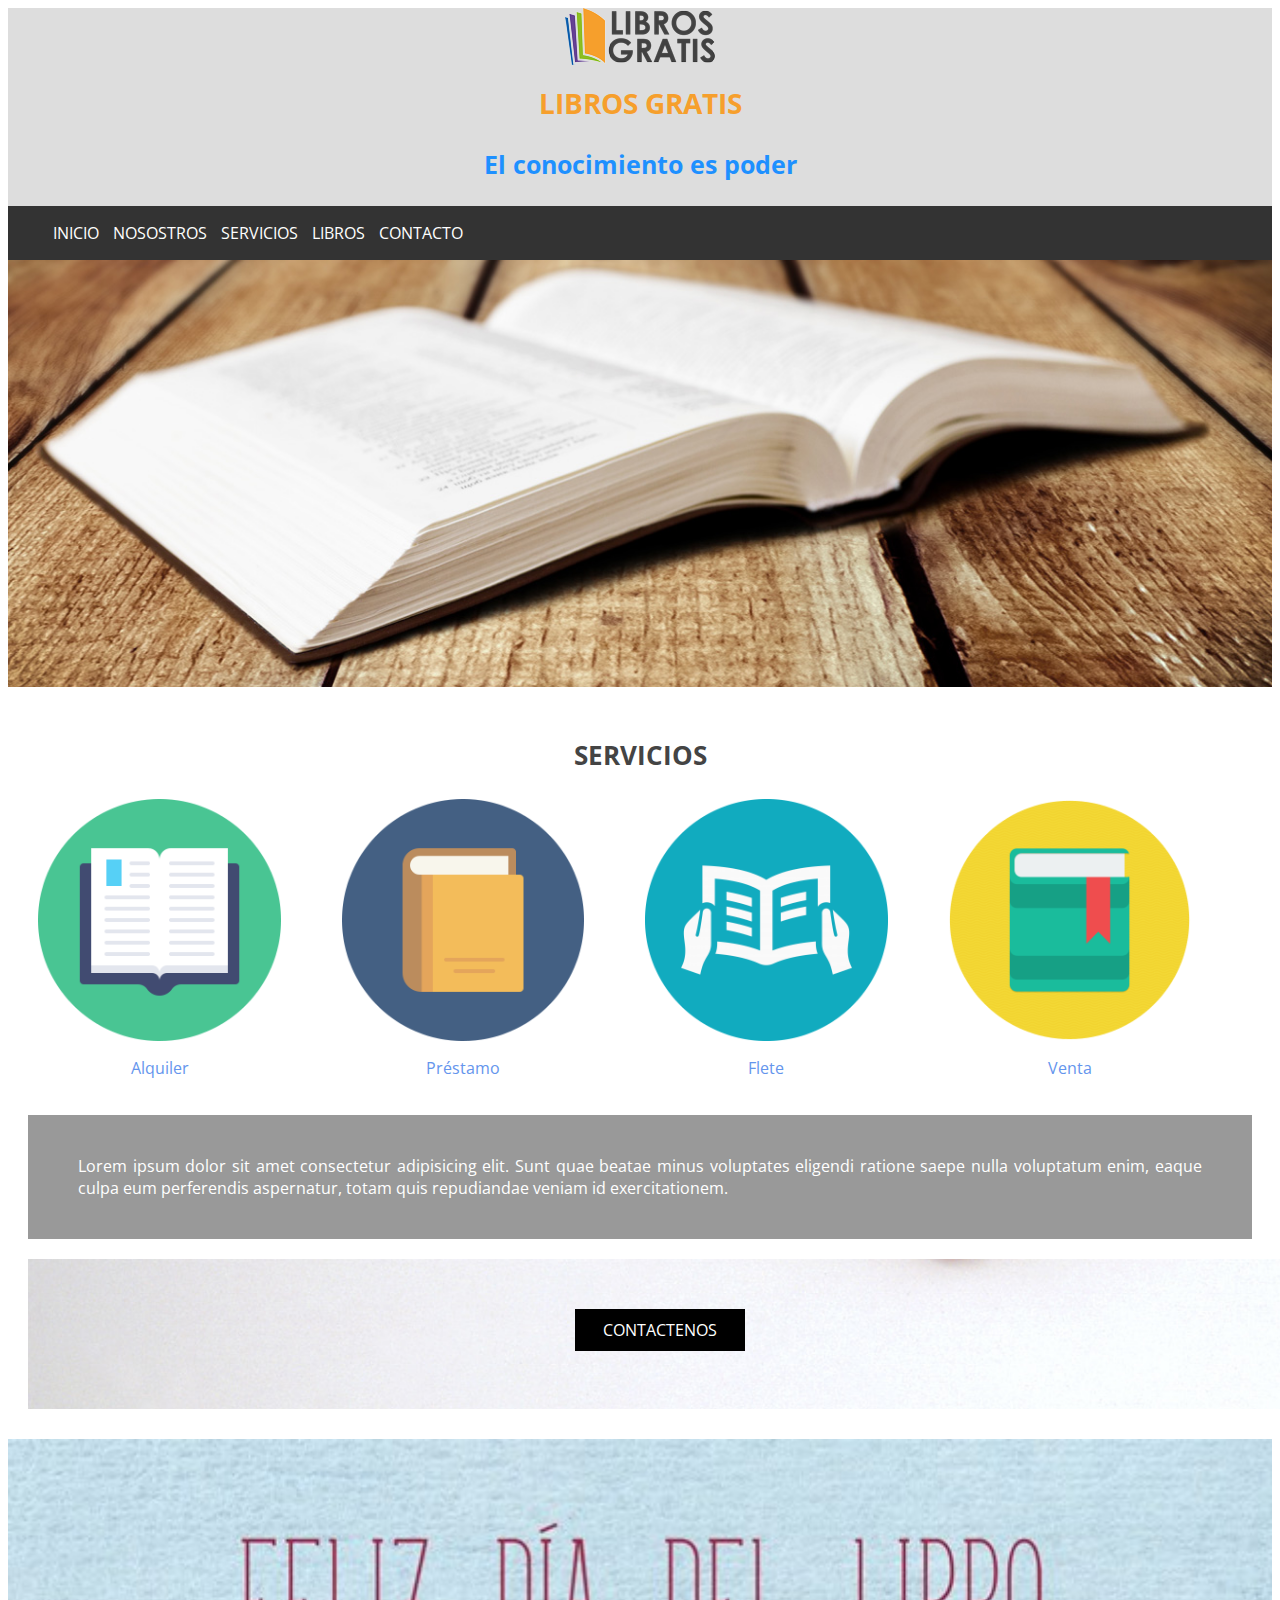
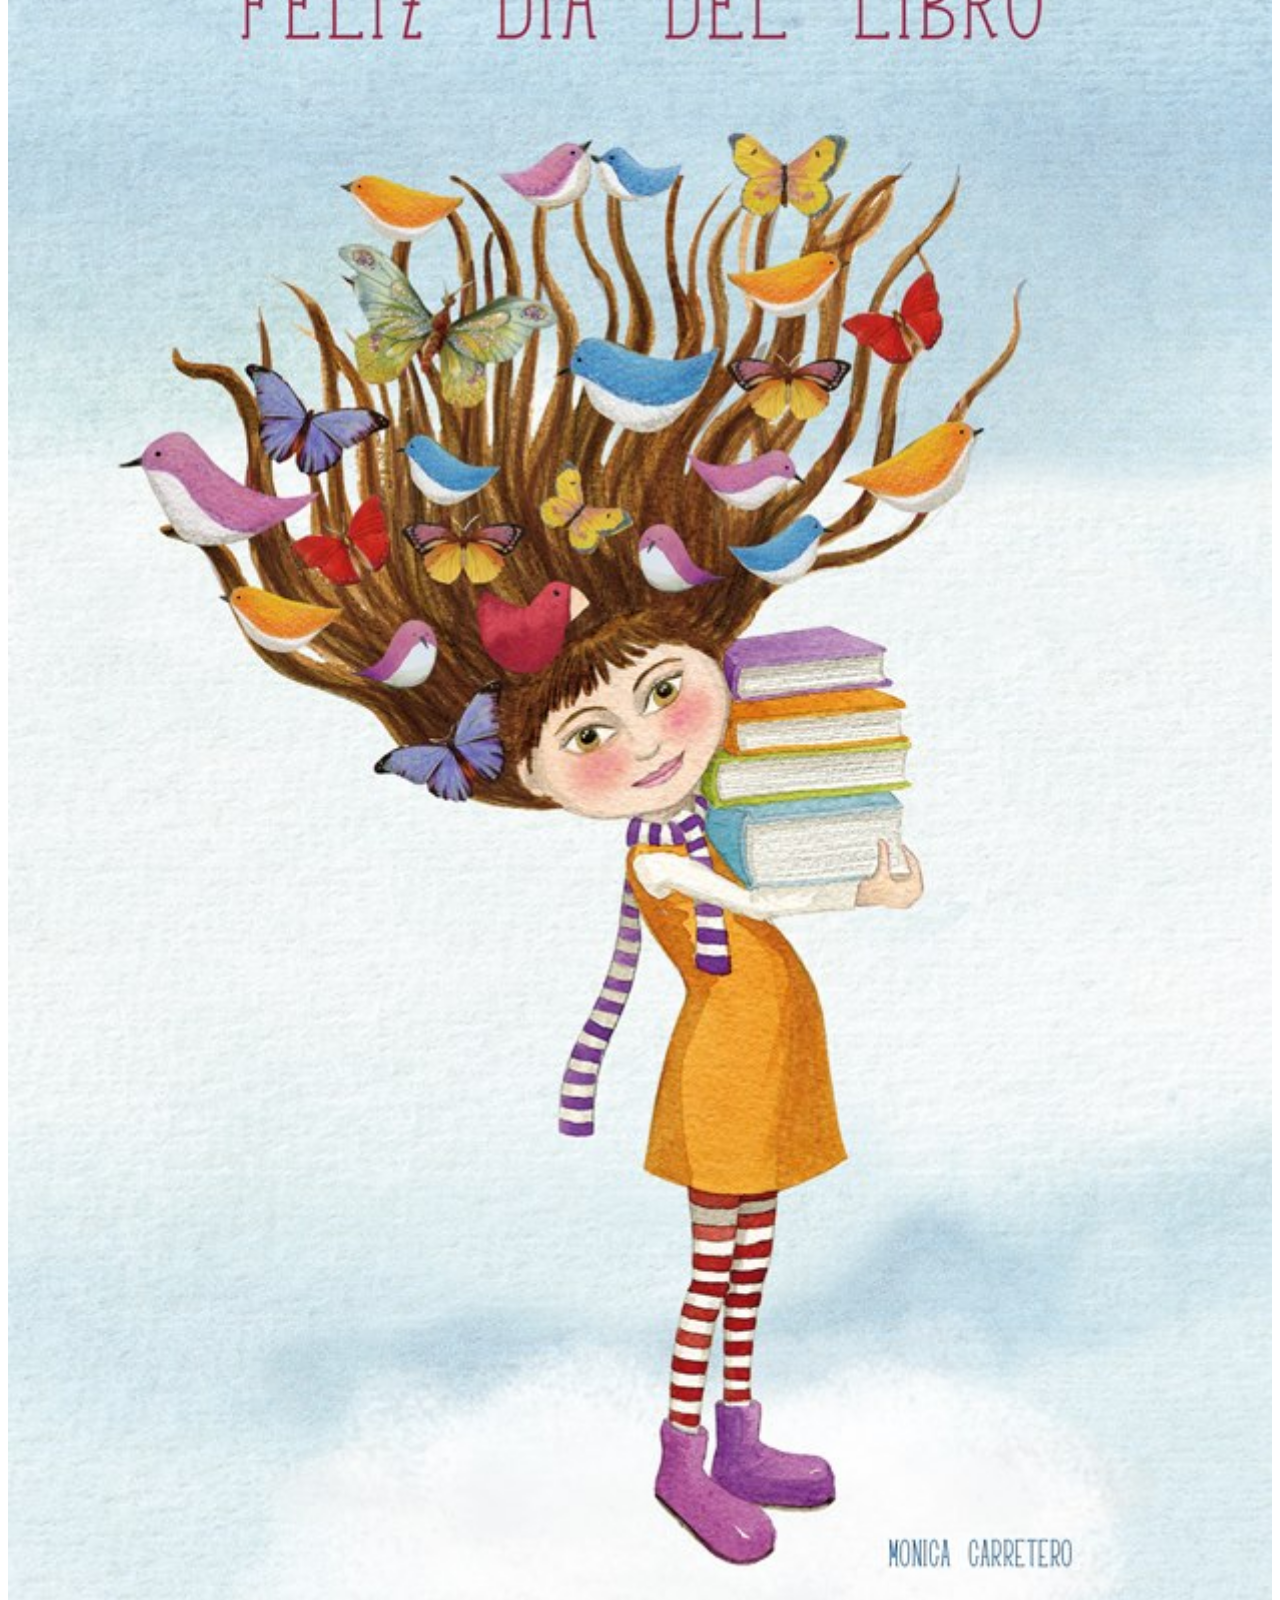
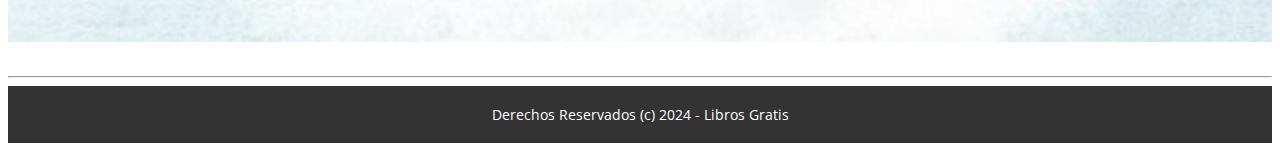
<file: index.html>
<!DOCTYPE html>
<html lang="es">

<head>
    <meta charset="UTF-8">
    <meta name="viewport" content="width=device-width, initial-scale=1.0">

    <!-- contniendio de la pagina web -->
    <meta name="description" content="Esta es mi primera pagina web">

    <!-- para el motor de busquedad busque mi pagina / escanear-->
    <meta name="robots" content="">

    <!-- palabras claves -->
    <meta name="keywords" content="pagina, website, sitio web,m primera">


    <link rel="stylesheet" href="./css/estilos.css">

    <title>Proyecto1</title>

</head>

<body>

    <header class="cabecera">
        <img src="./imagenes/logo.png" alt="logo" title="logo">

        <h1>libros gratis</h1>
        <h3>El conocimiento es poder</h3>
    </header>


    <nav class="menu">
        <ul>
            <li>
                <a href="index.html">INICIO</a>
            </li>
            <li>
                <a href="nosotros.html">NOSOSTROS</a>
            </li>
            <li>
                <a href="servicios.html">SERVICIOS</a>
            </li>

            <li>
                <a href="libros.html">LIBROS</a>
            </li>
            <li>
                <a href="contactos.html">CONTACTO</a>
            </li>
        </ul>
    </nav>



    <section class="cuerpo">
        <img class="slider" src="./imagenes/cabecera.jpg" alt="cabecera" title="cabecera">


        <article class="iconos">
            <h3>Servicios</h3>

            <div>
                <img src="./imagenes/icono-1.png" alt="icono1" title="icono1">
                <p>Alquiler</p>
            </div>

            <div>
                <img src="./imagenes/icono-2.png" alt="icono2" title="icono2">
                <p>Préstamo</p>
            </div>

            <div>
                <img src="./imagenes/icono-3.png" alt="icono3" title="icono3">
                <p>Flete</p>
            </div>

            <div>
                <img src="./imagenes/icono-4.png" alt="icono4" title="icono4">
                <p>Venta</p>
            </div>

        </article>


        <article class="bienvenida">
            <p>
                Lorem ipsum dolor sit amet consectetur adipisicing elit. Sunt quae beatae minus voluptates eligendi
                ratione saepe nulla voluptatum enim, eaque culpa eum perferendis aspernatur, totam quis repudiandae
                veniam id exercitationem.
            </p>
        </article>


        <article class="parallax">
            <a href="contactos.html">CONTACTENOS</a>
        </article>


        <article class="publicidad">
            <img src="./imagenes/publicidad2.jpg" alt="publicidad2" title="publicidad2">
        </article>

    </section>








    <hr>
    <footer class="piedepagina">
        <p>Derechos Reservados (c) 2024 - Libros Gratis</p>
    </footer>


</body>

</html>
</file>
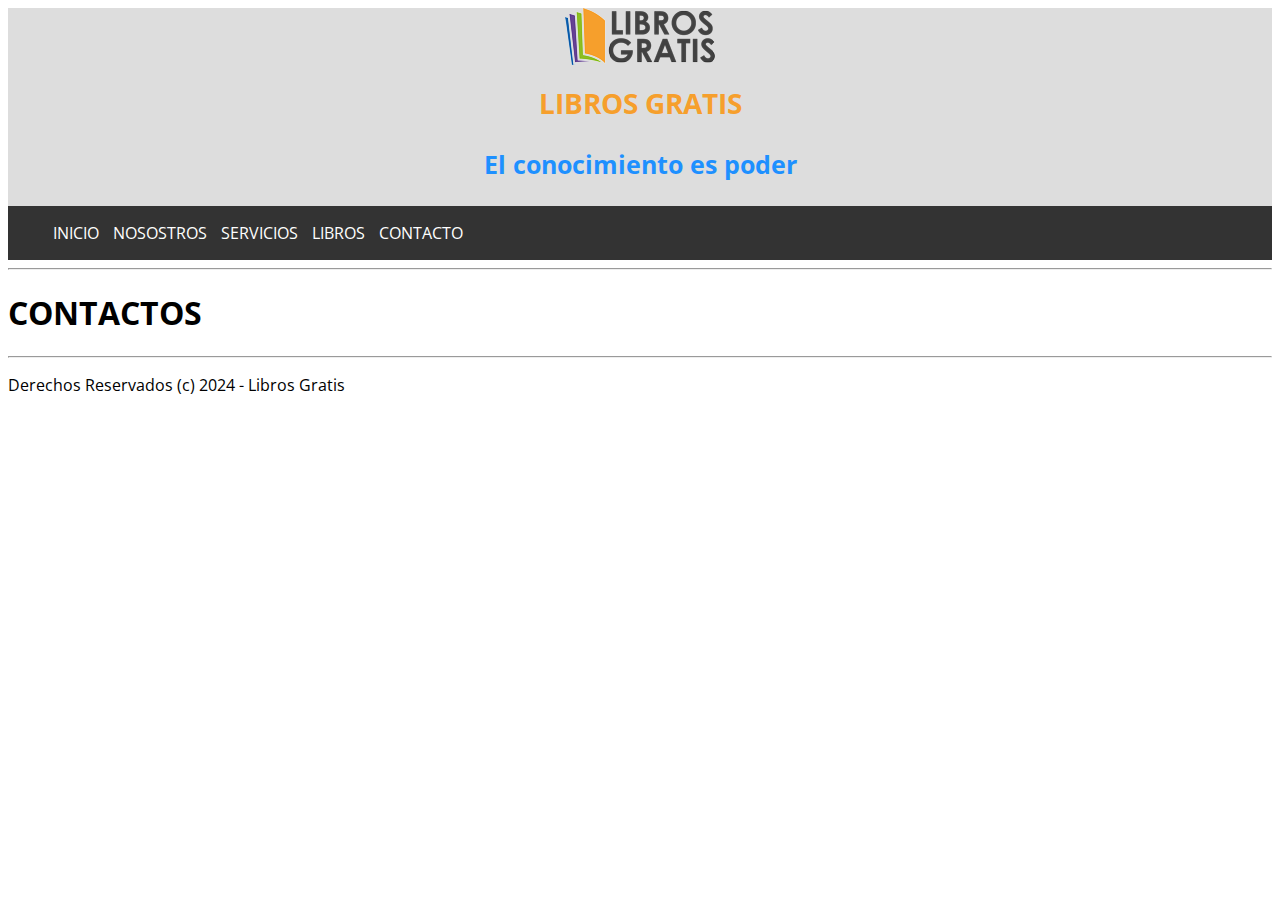
<file: contactos.html>
<!DOCTYPE html>
<html lang="es">

<head>
    <meta charset="UTF-8">
    <meta name="viewport" content="width=device-width, initial-scale=1.0">

    <!-- contniendio de la pagina web -->
    <meta name="description" content="Esta es mi primera pagina web">

    <!-- para el motor de busquedad busque mi pagina / escanear-->
    <meta name="robots" content="">

    <!-- palabras claves -->
    <meta name="keywords" content="pagina, website, sitio web,m primera">


    <link rel="stylesheet" href="./css/estilos.css">

    <title>Proyecto1</title>

</head>

<body>

    <header class="cabecera">
        <img src="./imagenes/logo.png" alt="logo" title="logo">

        <h1>libros gratis</h1>
        <h3>El conocimiento es poder</h3>
    </header>

    <nav class="menu">
        <ul>
            <li>
                <a href="index.html">INICIO</a>
            </li>
            <li>
                <a href="nosotros.html">NOSOSTROS</a>
            </li>
            <li>
                <a href="servicios.html">SERVICIOS</a>
            </li>
            <li>
                <a href="libros.html">LIBROS</a>
            </li>
            <li>
                <a href="contactos.html">CONTACTO</a>
            </li>
        </ul>
    </nav>

    <hr>
    <section>
        <h1>CONTACTOS</h1>
    </section>



































    <hr>
    <footer>
        <p>Derechos Reservados (c) 2024 - Libros Gratis</p>
    </footer>


</body>

</html>
</file>
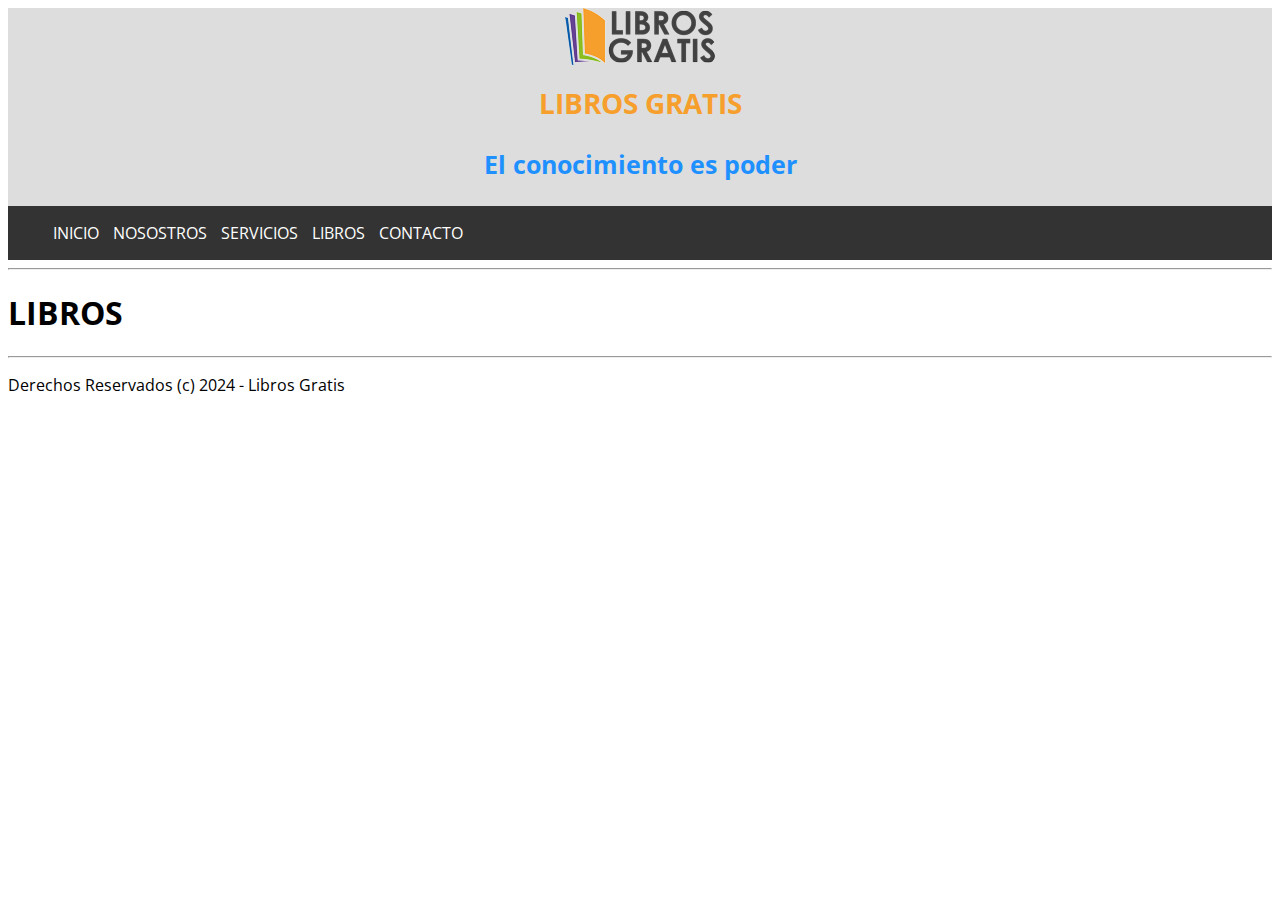
<file: libros.html>
<!DOCTYPE html>
<html lang="es">

<head>
    <meta charset="UTF-8">
    <meta name="viewport" content="width=device-width, initial-scale=1.0">

    <!-- contniendio de la pagina web -->
    <meta name="description" content="Esta es mi primera pagina web">

    <!-- para el motor de busquedad busque mi pagina / escanear-->
    <meta name="robots" content="">

    <!-- palabras claves -->
    <meta name="keywords" content="pagina, website, sitio web,m primera">


    <link rel="stylesheet" href="./css/estilos.css">

    <title>Proyecto1</title>

</head>

<body>

    <header class="cabecera">
        <img src="./imagenes/logo.png" alt="logo" title="logo">

        <h1>libros gratis</h1>
        <h3>El conocimiento es poder</h3>
    </header>

    <nav class="menu">
        <ul>
            <li>
                <a href="index.html">INICIO</a>
            </li>
            <li>
                <a href="nosotros.html">NOSOSTROS</a>
            </li>
            <li>
                <a href="servicios.html">SERVICIOS</a>
            </li>
            <li>
                <a href="libros.html">LIBROS</a>
            </li>
            <li>
                <a href="contactos.html">CONTACTO</a>
            </li>
        </ul>
    </nav>

    <hr>

    <section>
        <h1>LIBROS</h1>
    </section>
































    <hr>
    <footer>
        <p>Derechos Reservados (c) 2024 - Libros Gratis</p>
    </footer>


</body>

</html>
</file>
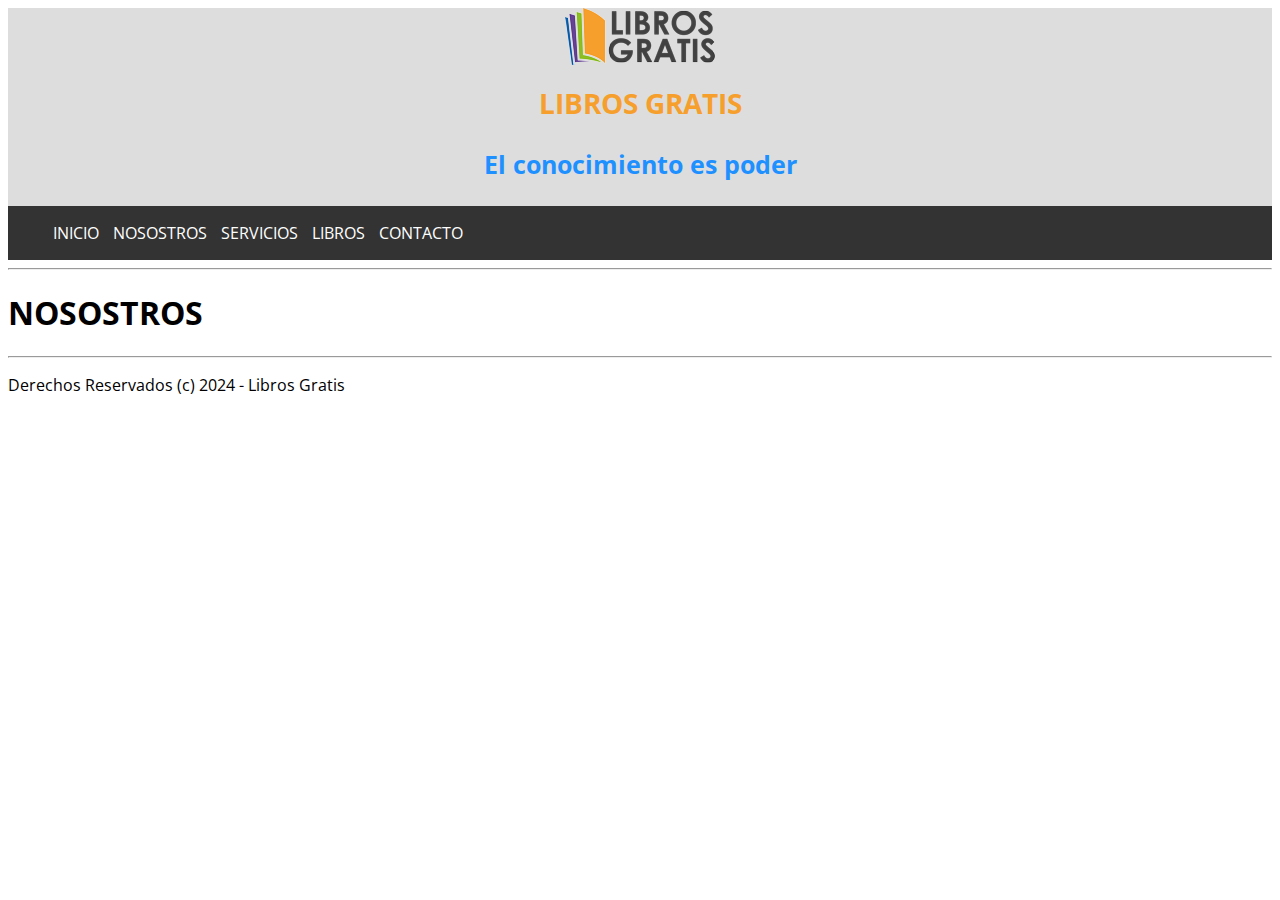
<file: nosotros.html>
<!DOCTYPE html>
<html lang="es">

<head>
    <meta charset="UTF-8">
    <meta name="viewport" content="width=device-width, initial-scale=1.0">

    <!-- contniendio de la pagina web -->
    <meta name="description" content="Esta es mi primera pagina web">

    <!-- para el motor de busquedad busque mi pagina / escanear-->
    <meta name="robots" content="">

    <!-- palabras claves -->
    <meta name="keywords" content="pagina, website, sitio web,m primera">


    <link rel="stylesheet" href="./css/estilos.css">

    <title>Proyecto1</title>

</head>

<body>

    <header class="cabecera">
        <img src="./imagenes/logo.png" alt="logo" title="logo">

        <h1>libros gratis</h1>
        <h3>El conocimiento es poder</h3>
    </header>

    <nav class="menu">
        <ul>
            <li>
                <a href="index.html">INICIO</a>
            </li>
            <li>
                <a href="nosotros.html">NOSOSTROS</a>
            </li>
            <li>
                <a href="servicios.html">SERVICIOS</a>
            </li>
            <li>
                <a href="libros.html">LIBROS</a>
            </li>
            <li>
                <a href="contactos.html">CONTACTO</a>
            </li>
        </ul>
    </nav>

    <hr>

    <section>
        <h1>NOSOSTROS</h1>
    </section>



































    <hr>
    <footer>
        <p>Derechos Reservados (c) 2024 - Libros Gratis</p>
    </footer>


</body>

</html>
</file>
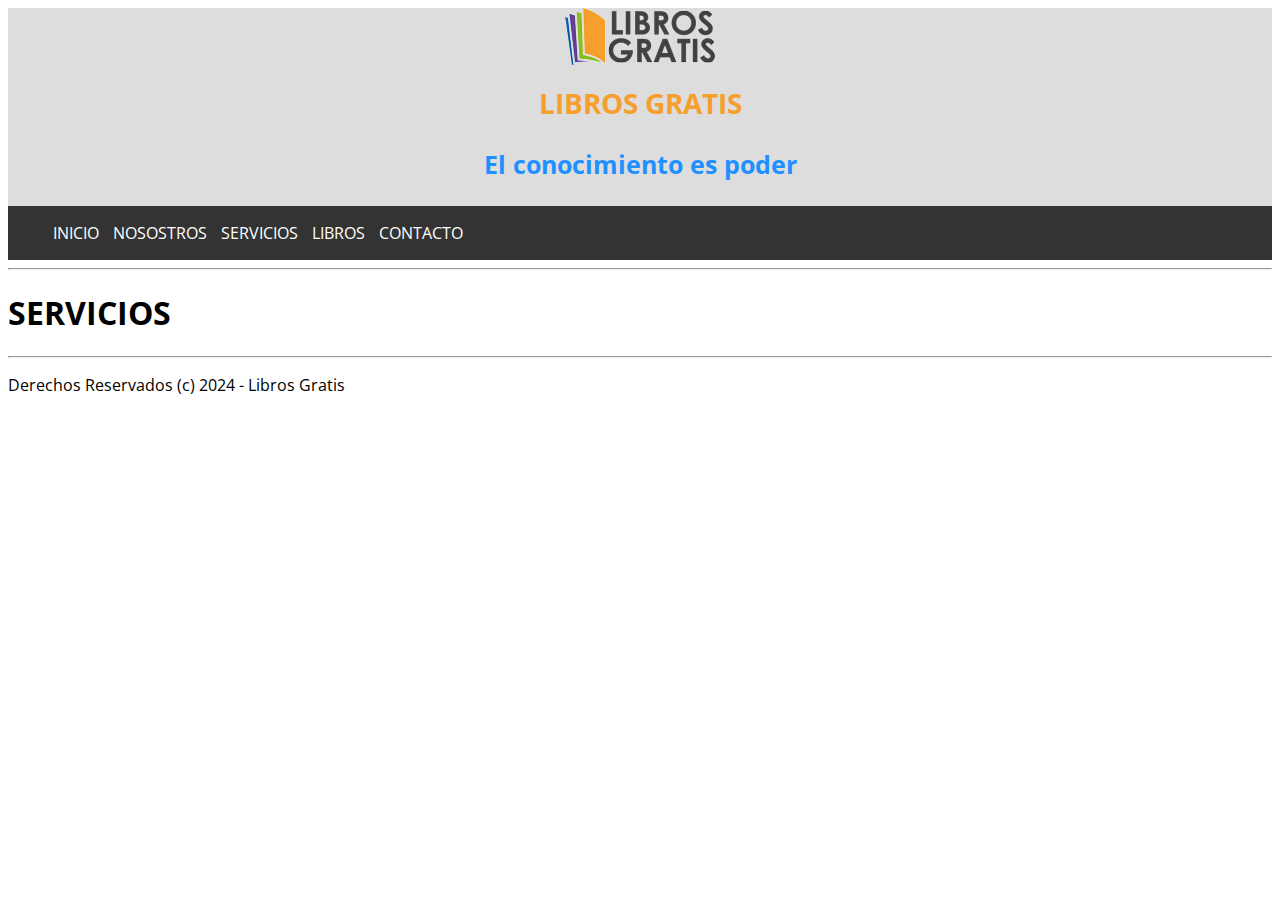
<file: servicios.html>
<!DOCTYPE html>
<html lang="es">

<head>
    <meta charset="UTF-8">
    <meta name="viewport" content="width=device-width, initial-scale=1.0">

    <!-- contniendio de la pagina web -->
    <meta name="description" content="Esta es mi primera pagina web">

    <!-- para el motor de busquedad busque mi pagina / escanear-->
    <meta name="robots" content="">

    <!-- palabras claves -->
    <meta name="keywords" content="pagina, website, sitio web,m primera">


    <link rel="stylesheet" href="./css/estilos.css">

    <title>Proyecto1</title>

</head>

<body>

    <header class="cabecera">
        <img src="./imagenes/logo.png" alt="logo" title="logo">

        <h1>libros gratis</h1>
        <h3>El conocimiento es poder</h3>
    </header>

    <nav class="menu">
        <ul>
            <li>
                <a href="index.html">INICIO</a>
            </li>
            <li>
                <a href="nosotros.html">NOSOSTROS</a>
            </li>
            <li>
                <a href="servicios.html">SERVICIOS</a>
            </li>
            <li>
                <a href="libros.html">LIBROS</a>
            </li>
            <li>
                <a href="contactos.html">CONTACTO</a>
            </li>
        </ul>
    </nav>

    <hr>

    <section>
        <h1>SERVICIOS</h1>
    </section>



































    <hr>
    <footer>
        <p>Derechos Reservados (c) 2024 - Libros Gratis</p>
    </footer>


</body>

</html>
</file>
<file: css/estilos.css>
@import url('https://fonts.googleapis.com/css2?family=Open+Sans:ital,wght@0,300..800;1,300..800&display=swap');


/* aplicar a google font a toda la pagina */
body p, a, li, h1, h3{
    font-family: "Open Sans", sans-serif;
}






/* CABECERA */
header.cabecera{
    /*para los elementos no se salcgan*/
    overflow: hidden;   
    
    background: #ddd;
}


header.cabecera img{
    /*imagen actue como bloque, en este caso para centrar*/
    display: block;

    margin: auto;
}

header.cabecera h1{
    text-align: center;
    text-transform: uppercase;
    font-size: 28px;
    color: #f69f2c;
}

header.cabecera h3{
    font-size: 25px;
    text-align: center;
    color: dodgerblue;
}

/* MENU */
nav.menu{
    background: #333;
    overflow: hidden;
}

nav.menu ul li{
    list-style: none;   /*sin viñetas*/
    display: inline;    /*como un menu horizontal*/
    
}

nav.menu ul li a{
    color: #fff;
    text-decoration: none;    
    text-align: center;
    padding: 5px;   /*observamos espacio entre elementos*/
}

nav.menu ul li a:hover{
    color: #f69f2c;
}



/* CUERPO */
section.cuerpo img.slider{
    /*border: 5px solid red;    para verifiar si apunta*/

    width: 100%;    /*100%  para q se adapte al tamaño de la pantalls*/
}


/* ICONOS */
section.cuerpo article.iconos{
    overflow: hidden;
    margin: 20px 0px;
}


section.cuerpo article.iconos h3{
    text-align: center;
    color: #444;
    text-transform: uppercase;
    font-size: 26px;
}


section.cuerpo article.iconos div{
    width: 24%;
    float: left;

    overflow: hidden;   
    /*evitar q elementos sobresalientes se escondan*/
}


section.cuerpo article.iconos div img{
    width: 80%;
    display: block; /* para q este en bloque */
    margin: auto;
}

section.cuerpo article.iconos div p{
    text-align: center;
    color: cornflowerblue;

}


/* BIENVENIDA */
section.cuerpo article.bienvenida{
    background: #999;
    padding: 20px;

    margin: 20px;
}


section.cuerpo article.bienvenida p{
    text-align: justify;
    color: #fff;
    margin: 20px 30px;
}


/* PARALLAX */
section.cuerpo article.parallax {
    margin: 20px;
    background-image: url("../imagenes/fondo.jpg");
    background-size: 200%;
    background-attachment: fixed;   /*apara q el elemenot sea fijo*/
    background-repeat: no-repeat;
    
    width: 100%;
    height: 150px;


    overflow: hidden;   /*para q no se salga*/
}

section.cuerpo article.parallax a {
    display: block;     /*para q elemenot sea un bloque */
    padding: 10px;
    width: 150px;
    text-align: center;
    text-decoration: none;

    background-color: #000;
    color: #fff;
    margin: 50px auto 50px auto;


    transition: 1s; /*transicion*/
}


section.cuerpo article.parallax a:hover{
    background-color: orange;
    color: #000;
}


section.cuerpo article.publicidad {
    overflow: hidden;   /* para q no se salga los elementos */
    margin-top: 30px;
    margin-bottom: 30px;
}

section.cuerpo article.publicidad img{
    width: 100%;
}

/* PIE DE PAGINA */
footer.piedepagina{
    background: #333;
    color: #fff;
    text-align: center;
    padding: 5px;
    font-size: 14px;
}
</file>
